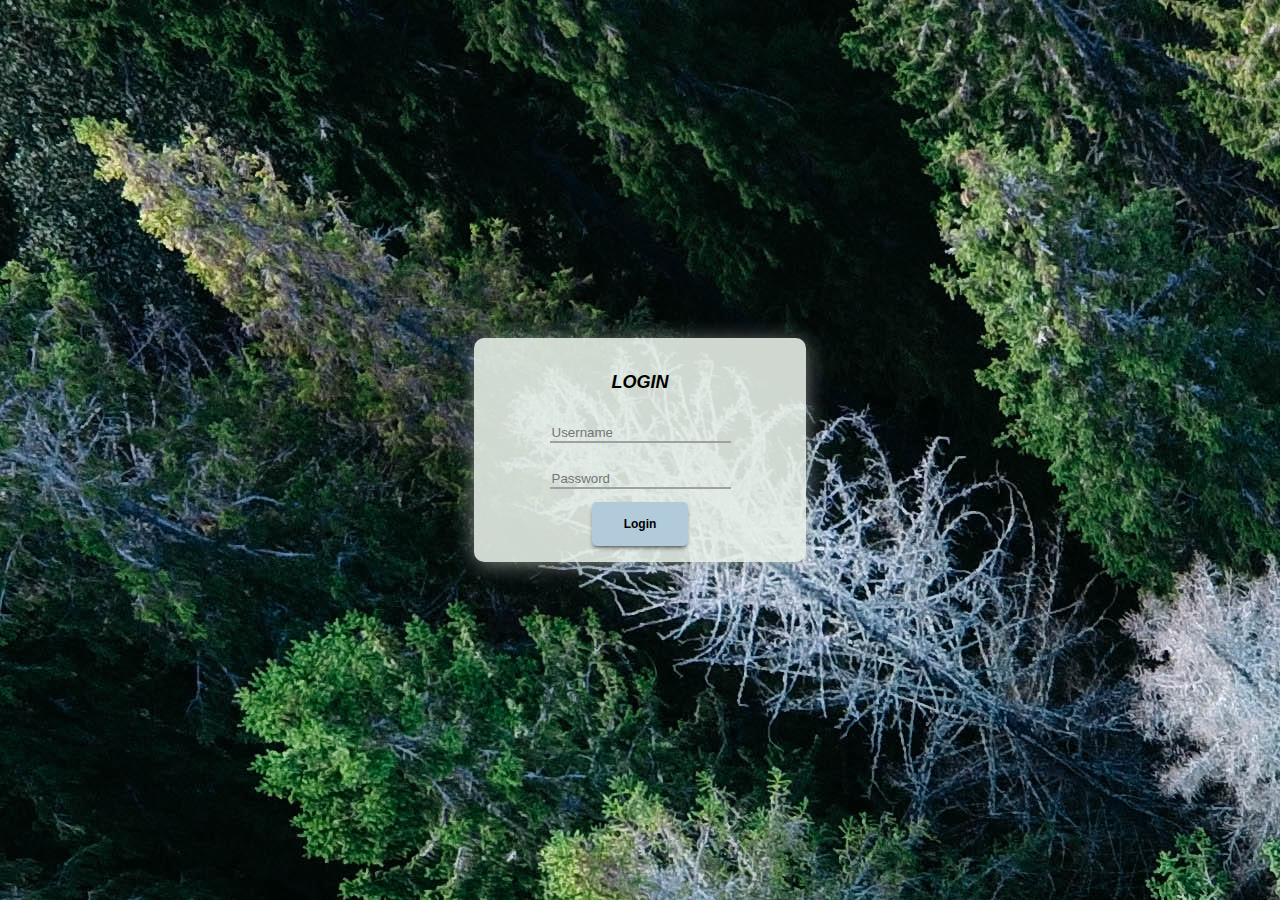
<file: bvtca-html-css-examples/Login-UI-Project-Michael-Clark/index.html>
<!DOCTYPE html>
<html lang="en">
<head>
    <meta charset="UTF-8">
    <meta http-equiv="X-UA-Compatible" content="IE=edge">
    <meta name="viewport" content="width=device-width, initial-scale=1.0">
    <link rel="stylesheet" href="styles.css">
    <title>Login UI</title>
</head>
<body>
    <!--add a form -->
    <div id="container">
        <div id="card">
            <p id="signIn">LOGIN</p>
            <input type="text" id="userName" placeholder="Username" alt="username">
            <input type="password" id="password" placeholder="Password" alt="password">
            <input type="button" id="button" value="Login">
         </div>
    </div>
</body>
</html>
</file>
<file: bvtca-html-css-examples/Login-UI-Project-Michael-Clark/styles.css>
html {
    margin: 0;
    padding: 0;
}
body {
    margin: 0;
    padding: 0;
    height: 100vh;
    width: 100vw;
    background-image: url("geran-de-klerk-WJkc3xZjSXw-unsplash.jpg");
}
#container {
    display: flex;
    width: 100%;
    height:100%;
    justify-content: center;
    align-items: center;
    background-image: url("geran-de-klerk-WJkc3xZjSXw-unsplash.jpg");
}
#card {
    border-radius: 10px;
    display: flex;
    min-width: 300px;
    max-width: 500px;
    flex-direction: column;
    min-height: 140px;
    max-height: 210px;
    align-items:center;
    background-color: rgba(229, 238, 229, 0.9);
    padding: 1em;
    box-shadow: 0px 3px 22px -2px rgba(173, 179, 173, 0.82);
}
#userName, #password {
    margin: 1em;
    border: 0;
    outline: 0;
    background: transparent;
    border-bottom: .15em solid #9ea0a1;
    background-color: transparent;
}
#userName:focus, #password:focus {
    outline: 0em;
    background-color: #00000010;
}
  #button {
    background-color: #b1cbda; /* blue */
    border: none;
    color: #000;
    padding: 15px 32px;
    text-align: center;
    text-decoration: none;
    display: inline-block;
    font-family: 'Trebuchet MS', sans-serif, Times, serif;
    font-size: 12px;
    border-radius: 5px;
    box-shadow: 0px 3px 5px -2px rgba(0,0,0,0.82);
    outline: 0;
    font-weight: bold;
  }
#button:active {
    background-color: #79a9c5;
}
  #signIn {
    margin: 1em;
    font-family: 'Trebuchet MS', sans-serif, Times, serif;
    font-size: 18px;
    font-style: oblique;
    font-weight: bold;
  }
</file>
